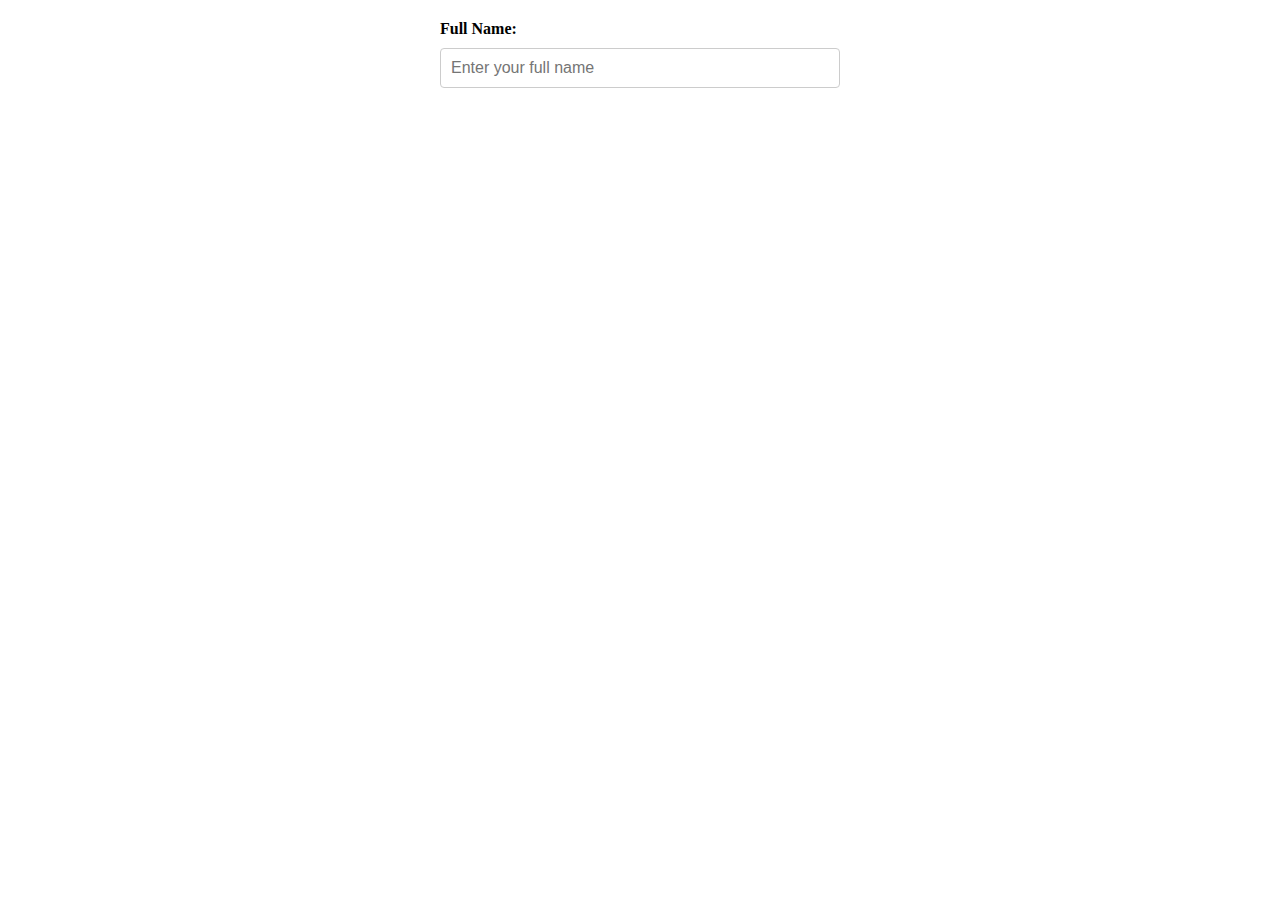
<file: css/prac.html>
<!DOCTYPE html>
<html lang="en">
<head>
    <meta charset="UTF-8">
    <meta name="viewport" content="width=device-width, initial-scale=1.0">
    <title>Form with Name Field</title>
    <style>
        /* Styling the input field */
        input[type="text"] {
            width: 100%; /* This will make the input take the full width of its container */
            padding: 10px; /* Adds padding inside the input box */
            font-size: 1rem; /* Adjusts the font size inside the input box */
            border: 1px solid #ccc; /* Adds a border */
            border-radius: 4px; /* Rounds the corners of the input box */
            box-sizing: border-box; /* Ensures padding and border are included in the width calculation */
        }

        label {
            font-weight: bold;
            margin-bottom: 10px;
            display: block;
        }

        form {
            max-width: 400px; /* Sets a maximum width for the form */
            margin: 20px auto; /* Centers the form on the page */
        }
    </style>
</head>
<body>
    <form>
        <label for="name">Full Name:</label>
        <input type="text" id="name" name="name" placeholder="Enter your full name" required>
    </form>
</body>
</html>
</file>
